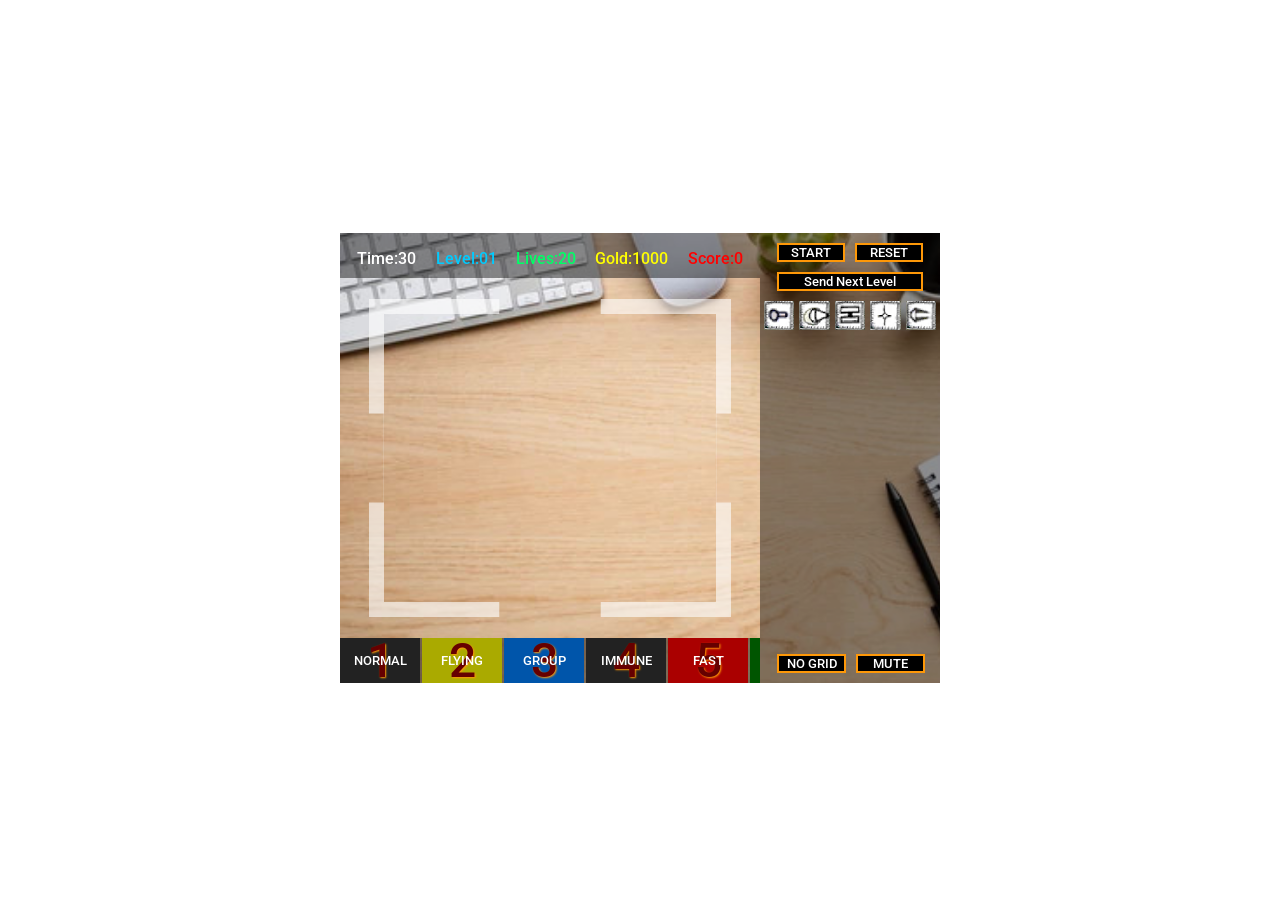
<file: index.html>
<!DOCTYPE html>
<html lang="en">
<head>
    <meta charset="UTF-8">
    <meta name="viewport" content="width=device-width, initial-scale=1.0">
    <link rel="icon" href="assets/w1.png">
    <link rel="stylesheet" href="style.css">
    <title>Tower Defense</title>
</head>
<body>
    <div class="desktop">
        <div class="middle">
            <div class="top">
                <p class="time">Time:0</p>
                <p class="level">Level:1</p>
                <p class="lives">Lives:20</p>
                <p class="gold">Gold:0</p>
                <p class="score">Score:0</p>
            </div>
                <div class="field">
                    <canvas id="enemies-field" width="420" height="360"></canvas>
                    <div id="grid" class="grid">
                        <canvas id="war-field" width="332" height="288"></canvas>
                        <canvas id="arm" class="hide" width="332" height="288"></canvas>
                    </div>
                </div>
            <div class="bottom"></div>
        </div>
        <div class="weapons">
            <div class="comands">
                <div id="btn-start" class="btn">START</div>
                <div id="btn-reset" class="btn">RESET</div>
                <div id="btn-next" class="btn">Send Next Level</div>
            </div>
            <div class="kinds">
                <img src="assets/w1.png" alt="" onclick="showWeapon(0)">
                <img src="assets/w2.png" alt="" onclick="showWeapon(1)">
                <img src="assets/w3.png" alt="" onclick="showWeapon(2)">
                <img src="assets/w4.png" alt="" onclick="showWeapon(3)">
                <img src="assets/w5.png" alt="" onclick="showWeapon(4)">
            </div>
            <div class="upgrade">
                <div id="panel-1" class="hide">
                    <p class="title">Pellet Tower 1</p>
                    <p class="about">Cheap lower that fines pellets</p>
                    <div>
                        <div>
                            <p>Cost:</p>
                            <p>Damage:</p>
                            <p>Range:</p>
                            <p>Speed:</p>
                        </div>
                        <div>
                            <p class="coast">5</p>
                            <p class="damage">10</p>
                            <p class="range">60</p>
                            <p class="speed">slow</p>
                        </div>
                    </div>
                    <div class="btn-upgd sell hide">Sell for 3</div>
                </div>
                <div id="panel-2" class="hide">
                    <p class="title">Pellet Tower 2</p>
                    <p class="about">Cheap lower that fines pellets</p>
                    <div>
                        <div>
                            <p>Cost:</p>
                            <p>Damage:</p>
                            <p>Range:</p>
                            <p>Speed:</p>
                        </div>
                        <div>
                            <p class="coast">10</p>
                            <p class="damage">20</p>
                            <p class="range">80</p>
                            <p class="speed">slow</p>
                        </div>
                    </div>
                    <div class="btn-upgd buy">Upgrade</div>
                </div>
            </div>
            <div class="mute">
                <div class="btn" id="btn-grid">NO GRID</div>
                <div class="btn">MUTE</div>
            </div>
        </div>

    </div>


</body>
<script src="script.js"></script>
</html>
</file>
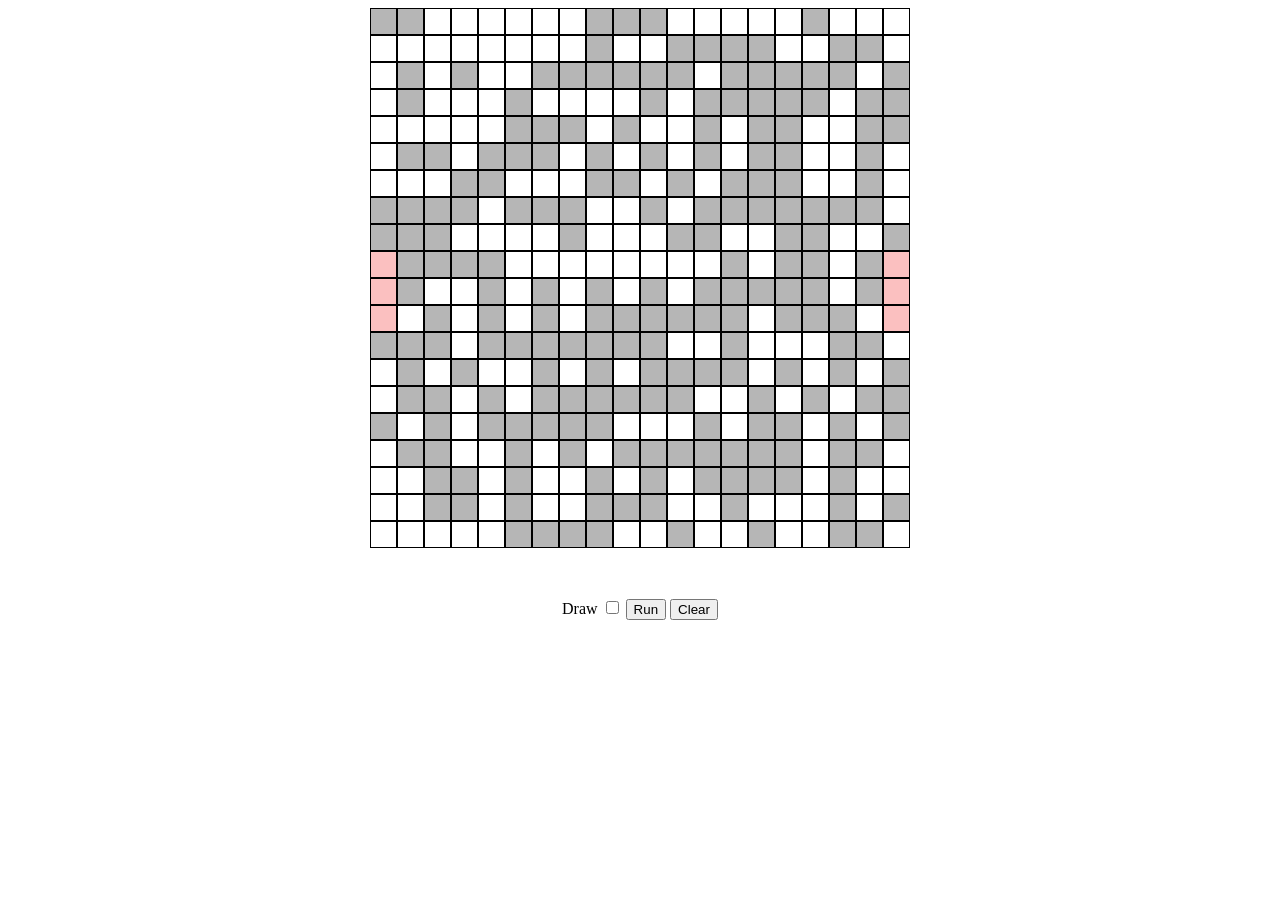
<file: teste.html>
<!DOCTYPE html>
<html lang="en">
<head>
    <meta charset="UTF-8">
    <meta name="viewport" content="width=device-width, initial-scale=1.0">
    <title>Document</title>
    <style>

        body{
            display: flex;
            flex-direction: column;
            justify-content: center;
            align-items: center;
            gap: 50px;
        }

        .hide{
            display: none;
        }

        canvas{
            border: solid;
        }

        .line{
            display: flex;
        }

        .cell{
            width: 25px;
            height: 25px;
            border: solid 1px;
        }

        .cell:hover{
            background-color: #c2f0df70;
            cursor: pointer;
        }

        .fill{
            background-color: #5a5a5a70;
        }

        .gate{
            background-color: #f5707070 !important;
        }

        .path{
            background-color: #70f59c70 !important;
        }

    </style>
</head>
<body>
    
    <canvas id="cnv" width="200" height="200" class="hide"></canvas>

    <div class="ground"></div>
    <div>
        <label for="clear">Draw</label>
        <input type="checkbox" id="clear">
        <button id="run">Run</button>
        <button id="clean">Clear</button>
    </div>
</body>
<script>

    //drawWeapom(138)

    let a = 0


    const myInterval = setInterval(() => {
        a++
        drawWeapom(a)
    }, 10);

    circle(10)
    drawWeapom(10)

    function circle(ang){

        const angle = ang +45
        const offset = 50
        const l = 50
        const h = 50
        const offset_ang = ((Math.atan2(l/2, h/2) * 180) / Math.PI) + 90

        const center = [offset+l/2,offset+h/2]
        const raio = Math.sqrt(Math.pow(l/2,2)+Math.pow(h/2,2))
        const sin = Number((Math.sin(Math.PI/180 * angle)).toFixed(2))
        const cos = Number((Math.cos(Math.PI/180 * angle)).toFixed(2))
        const cord = [center[0]+raio*cos, center[1]+raio*sin]

        const cnv = document.querySelector('#cnv')

        if (cnv.getContext) {
            ctx = cnv.getContext('2d')
            ctx.clearRect(0, 0, cnv.width, cnv.height)

            ctx.strokeRect(offset,offset, l, h)

            ctx.save();
            ctx.translate(cord[0],cord[1]);
            ctx.rotate(Math.PI / 180 * (angle + offset_ang))

            ctx.strokeRect(0,0, l, h)
            ctx.restore(); 


    // PONTEIRO
            ctx.beginPath()
            ctx.moveTo(center[0], center[1])
            ctx.lineTo(cord[0], cord[1])
            ctx.stroke()

        }
    }

    function drawWeapom(ang){

            const cnv = document.querySelector('#cnv')
            const base = new Image()
            base.src = 'assets/w_base.png'

            base.height = base.width


            const arm = new Image()
            arm.src = `assets/en_fast.png`

            const angle = ang +45
            const offset = 0
            const l = arm.width 
            const h = arm.height 
            const offset_ang = ((Math.atan2(l/2, h/2) * 180) / Math.PI) + 90
            const scale = cnv.width / base.width

            const center = [offset+l/2,offset+h/2]
            const raio = Math.sqrt(Math.pow(l/2,2)+Math.pow(h/2,2))
            const sin = Number((Math.sin(Math.PI/180 * angle)).toFixed(2))
            const cos = Number((Math.cos(Math.PI/180 * angle)).toFixed(2))
            const cord = [center[0]+raio*cos, center[1]+raio*sin]

    //console.log(l,h,scale,base.width,base.height,cnv.width,cnv.height )

            if (cnv.getContext) {
                ctx = cnv.getContext('2d');
                ctx.clearRect(0, 0, cnv.width, cnv.height)
    //            ctx.drawImage(base,offset,offset, base.width, base.height)
                ctx.save();
                ctx.scale(scale,scale)
                ctx.drawImage(base,offset,offset, base.width, base.height)
                ctx.translate(cord[0]+((base.width-l)/2),cord[1]+((base.height-h)/2));
                ctx.rotate(Math.PI / 180 * (angle + offset_ang))
                ctx.strokeRect(0,0, l, h)
                ctx.drawImage(arm,0,0, l, h);
                ctx.restore(); 
            }

        // PONTEIRO
            ctx.beginPath()
            ctx.moveTo(center[0], center[1])
            ctx.lineTo(cord[0], cord[1])
            ctx.stroke()

        }

/*  PATH WAY  */

class Enemy{
    constructor(direct = 'h'){        
        this.y = 7 +Math.floor(Math.random()*3)
        this.x = 0
        this.path = []
        this.direct = direct
    }
}

Enemy.prototype.getWay = function(){

}

function clear(){
    for(let y=0; y<game.board.length; y++){
        for(let x=0; x<game.board[y].length; x++){
            document.querySelector(`#cel-${y}-${x}`).classList.remove('fill')
            game.board[y][x].id = -1
        }
    }
}

function getway(ini){
    const queue = [setObj(ini,0)]

    function setObj(pos,order, parent=null){
        const out = new Object
        out.parent = parent
        out.order = order
        out.pos = pos
        return out
    }

    function free(pos){
        return game.board[pos[0]][pos[1]].id < 0 ? 1 : 0
    }

    function has(pos){
        for(let i=0; i<queue.length; i++){
            if(queue[i].pos[0] == pos[0] && queue[i].pos[1] == pos[1]){
                return 1
            }
        }
        return 0
    }

    function ending(pos){
        return game.gate.some(arr => arr.length === pos.length && arr.every((val, i) => val === pos[i]))
    }

    function getWayBack(){
        const path = [queue[queue.length-1]]
        for(let i=queue.length-2; i>=0; i--){
            if(JSON.stringify(path[0].parent)==JSON.stringify(queue[i].pos)){
                path.unshift(queue[i])
            }
        }
        return path
    }

    function neighbors(pos){
        const out = []
        for(let i=0; i<4; i++){
            try{
                const y = i<2  ? i%2 ? pos[0]-1 : pos[0]+1  : pos[0]
                const x = i>=2 ? i%2 ? pos[1]-1 : pos[1]+1  : pos[1]
                if(!has([y,x]) && free([y,x])){
                    out.push([y,x])
                }
            }catch{null}
        }
        return out
    }

    let p=0
    while(p<queue.length){
        const ngb = neighbors(queue[p].pos)
        for(let i=0; i<ngb.length; i++){
            const next = setObj(ngb[i],queue[p].order+1,queue[p].pos)
            queue.push(next)
            if(ending(ngb[i])){
                return getWayBack()
            }
        }
        p++
    }

    return []
}

function start(){
    createField()
    console.log(player)

}


const game = new Object
const player = new Enemy()

        function createField(){
            game.square = 20

            const gnd = document.querySelector('.ground')
            gnd.innerHTML = ''
            game.board=[]
            for(let y=0; y<game.square; y++){
                const line = document.createElement('div')
                line.className = 'line'
                gnd.appendChild(line)
                game.board.push([])
                for(let x=0; x<game.square; x++){
                    const rand =  Math.floor(Math.random()*2)
                    const obj = new Object
                    obj.id = rand ? 1 : -1

                    game.board[game.board.length-1].push(obj)
                    const cel = document.createElement('div')
                    cel.className = 'cell'
                    rand ? cel.classList.add('fill') : null
                    cel.id = `cel-${y}-${x}`
                    line.appendChild(cel)

                    const gt = Math.floor(game.square/2)
                    game.gate = [[gt-1,game.square-1],[gt,game.square-1],[gt+1,game.square-1]]

                    if([gt-1,gt,gt+1].includes(y)){
                        if([0,game.square-1].includes(x)){
                            cel.classList.add('gate')
                            cel.classList.remove('fill')
                            game.board[y][x].id = -1
                        }
                    }

                    cel.addEventListener('click',()=>{
                        if(document.querySelector('#clear').checked){

                            if(game.board[y][x].id < 0 && !cel.classList.contains('gate')){
                                cel.classList.add('fill')
                                game.board[y][x].id = 1
                            }else{
                                cel.classList.remove('fill')
                                game.board[y][x].id = -1
                            }

                        }else{
                            console.log(game.board[y][x].id)
                        }
                    })

                }
            }
            console.log(game)
        }

    document.querySelector('#run').addEventListener('click',()=>{
        const bestway = getway([player.y,player.x])
        for(let y=0; y<game.board.length; y++){
            for(let x=0; x<game.board[y].length; x++){
                document.querySelector(`#cel-${y}-${x}`).classList.remove('path')
            }
        }

        for(let i=0; i<bestway.length; i++){
            document.querySelector(`#cel-${bestway[i].pos[0]}-${bestway[i].pos[1]}`).classList.add('path')
        }

    })

    document.querySelector('#clean').addEventListener('click',()=>{
        clear()
    })

    start()


</script>
</html>
</file>
<file: style.css>
@font-face {
        font-family: Roboto;
        src: url(assets/fonts/Roboto-Medium.ttf);
    }

    :root{
        --range:150px
    }


    body{
        display: flex;
        font-family: Roboto;
        justify-content: center;
        align-items: center;
        height: 100vh;
    }

    canvas{
        position: absolute;
/*        width: 100%;
        height: 100%;
*/
    }

    .hide{
        display: none !important;
    }

    .over{
        z-index: 1;
    }

    .desktop{
        width: 600px;
        height: 450px;
        display: flex;
        flex-direction: row;
        background-color: aliceblue;
        background-image: url(assets/background.jpg);
        background-size: cover;
    }

    .top, .bottom{
        height: 10%;
        width: 100%;
        display: flex;
        flex-direction: row;
        justify-content: space-evenly;
        background-color: #00000070;
        gap: 2px;
        overflow: hidden;
    }

    .middle{
        height: 100%;
        width: 70%;
        display: flex;
        flex-direction: column;
    }

    .field{
        position: relative;
        height: 80%;
        display: flex;
        justify-content: center;
        align-items: center;
    }

    #grid{
        position: absolute;
        width: 79.16%;
        height: 80%;
        border: 15px solid #ffffff00;
    }

    #war-field{
/*        z-index: 10;*/
    }

    .grid{       
        border: 15px solid #ffffff9c !important;
        clip-path: polygon(
            0 0,
            36% 0,
            36% 20px,
            64% 15px,
            64% 0,
            100% 0,
            100% 36%,
            calc(100% - 15px) 36%,
            calc(100% - 15px) 64%,
            100% 64%,
            100% 100%,
            64% 100%,
            64% calc(100% - 15px),
            36% calc(100% - 15px),
            36% 100%,
            0 100%,
            0 64%,
            15px 64%,
            15px 36%,
            0 36%
        );
    }

    .weapons{
        position: relative;
        width: 30%;
        height: 100%;
        background-color: #00000070;
    }

    .mute{
        position: absolute;
        bottom: 0;
        width: 90%;
    }


    .top p:nth-child(1){
        color: white;
    }

    .top p:nth-child(2){
        color: #00cbff;
    }

    .top p:nth-child(3){
        color: #0f6;
    }

    .top p:nth-child(4){
        color: #ff0;
    }

    .top p:nth-child(5){
        color: #f00;
    }

    .comands, .mute{
        display: flex;
        flex-wrap: wrap;
        flex-direction: row;
        justify-content: center;
        padding: 10px;
        gap: 10px;
        text-align: center;
    }

    .comands div:nth-child(1), .comands div:nth-child(2), .mute div{
        width: 40%;
    }

    .comands div:nth-child(3){
        width: calc(14px + 80%);
    }

    .btn:hover{
        cursor: pointer;
        border: solid 2px #b97008;
    }

    .btn{
        border: solid 2px #fe9808;
        background-color: #000000;
        color: #FFFFFF;
        font-size: 0.8em;
    }

    .kinds{
        display: flex;
        justify-content: center;
        flex-direction: row;
        gap: 5px;
    }

    .kinds img{
        width: 17%;
        cursor: pointer;
    }

    .upgrade{
        height: 70%;
        display: flex;
        flex-direction: column;
        align-items: center;
        /*justify-content: space-evenly;*/
        padding: 10px 0;
        gap: 20px;
    }

    .upgrade > div{
        width: 90%;
        height: 40%;
        box-shadow: 0 0 5px #fe9808, 0 0 5px #fe9808;
        background-color: #d6d5c1e8;

        font-size: 0.7em;
        display: flex;
        flex-direction: column;
        align-items: center;
        gap: 5px;
        padding-bottom: 10px;
    }

    .upgrade > div > div{
        border: solid 2px;
        box-shadow: unset;
        background-color: #fe9900;
        width: 110px;
        height: 70px;
        display: flex;
        flex-direction: row;
        z-index: 1;
    }

    .upgrade p{
        margin: 0;
        width: 100%;
        padding-left: 15px;
    }

    .upgrade > div > p:nth-child(1){
        font-weight: bold;
        font-size: 1em;
    }

    .upgrade > div > p:nth-child(2){
        font-weight: lighter;
        font-size: 0.8em;
    }

    .upgrade > div > div > div{
        font-size: 0.9em;
        font-weight: normal;
        display: flex;
        flex-direction: column;
        justify-content: center;
    }

    .upgrade > div > div > div:nth-child(2) > p:nth-child(1){
        color: rgb(215, 252, 10);
        font-size: 1.1em;
        font-weight: bold;
    }

    .upgrade > div > div > div:nth-child(2) > p:nth-child(2){
        color: rgb(252, 10, 10);
        font-size: 1.1em;
        font-weight: bold;
    }

    .upgrade > div > div > div:nth-child(2) > p:nth-child(3){
        color: rgb(14, 10, 252);
        font-size: 1.1em;
        font-weight: bold;
    }

    .btn-upgd{
        cursor: pointer;
        border-radius: 15px;
        justify-content: center;
        align-items: center;
        position: relative;
        bottom: -20px;
        left: 28%;
        color: white;
        border: unset !important;
        width: 50% !important;
        max-height: 20px;
    }

    .sell{
        background-color: #a40300 !important;
    }

    .buy{
        background-color: #009100 !important;        
    }

    .line-path{
        display: flex;
        width: 100%;
        height: calc(100%/10);
        justify-content: space-around;
    }

    .cel-path{
        display: flex;
        justify-content: center;
        align-items: center;
        width: 10%;
    }
/*
    .arm .cel-path:hover{
        background-color: rgba(58, 226, 58, 0.5);
        cursor: pointer;
    }
*/
    .enemy-square{
        position: relative;
        display: flex;
        justify-content: center;
        align-items: center;
        background: #222;
        color: #600;
        min-width: 80px;
    }

    .square-num{
        position: absolute;
        font-size: 3em;
        text-shadow: 1px 1px 2px #fe9808;
    }

    .square-name{
        color: white;
        z-index: 1;
        font-size: 0.8em;
    }

    .last-square{
        min-width: 420px;
        background: unset;
    }


    .raio::after{
        content: "";
        width: var(--range);
        height: var(--range);
        background-color: #00000036;
        z-index: -1;
        position: absolute;
        border-radius: 50%;
    }

/* ENEMIES*/

    .NORMAL{
        background-color: #222;
    }

    .GROUP{
        background-color: #05a;
    }

    .IMUNE{
        background-color: #ab02a8;
    }

    .FAST{
        background-color: #a00;
    }

    .SPAW{
        background-color: #050;
    }

    .FLYING{
        background-color: #aa0;
    }
</file>
